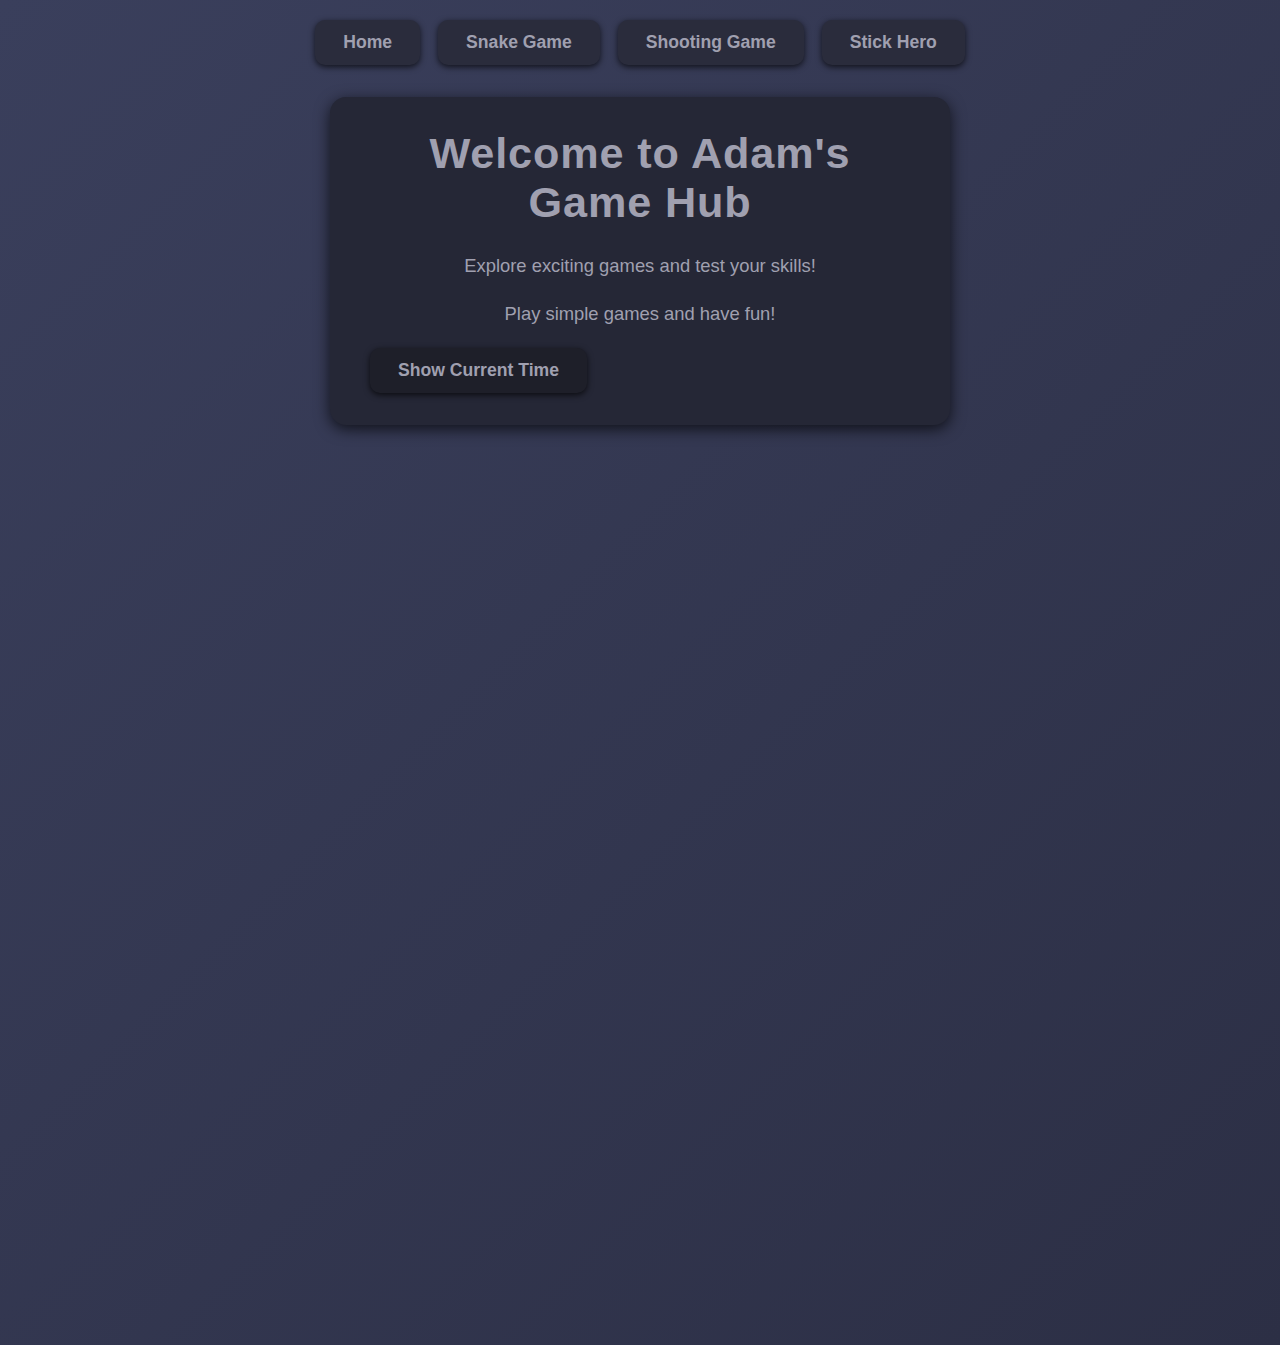
<file: multi-page-website/index.html>
<!DOCTYPE html>
<html lang="en">
<head>
  <meta charset="UTF-8" />
  <meta name="viewport" content="width=device-width, initial-scale=1" />
  <title>Multi-Page Game Website</title>
  <link rel="stylesheet" href="style.css" />
</head>
<body>
  <!-- Navigation Bar -->
  <nav class="navbar">
    <button onclick="goToPage(1)">Home</button>
    <button onclick="goToPage(2)">Snake Game</button>
    <button onclick="goToPage(3)">Shooting Game</button>
    <button onclick="goToPage(4)">Stick Hero</button>
  </nav>

  <!-- Page 1: Home -->
  <div id="page1" class="page active">
    <h1>Welcome to Adam's Game Hub</h1>
    <p>Explore exciting games and test your skills!</p>
    <div class="info-box">
      <p>Play simple games and have fun!</p>
    </div>
    <button class="modern-btn" onclick="showtime()">Show Current Time</button>
  </div>

  <!-- Page 2: Snake Game -->
  <div id="page2" class="page">
    <h1>Snake Game</h1>
    <canvas id="snakeCanvas" width="400" height="400"></canvas>
    <div id="snakeScore">Score: 0</div>
    <div id="snakeGameOverScreen">
      <div id="snakeFinalScore"></div>
      <button id="snakeRestartBtn">Restart</button>
    </div>
  </div>

  <!-- Page 3: Shooting Game -->
  <div id="page3" class="page">
    <h1>Shooting Game</h1>
    <div id="shootingScore">Score: 0</div>
    <div id="shootingGameOverScreen">
      <div id="shootingFinalScore"></div>
      <button id="shootingRestartBtn">Restart</button>
    </div>
    <canvas id="shootingCanvas" width="480" height="640"></canvas>
  </div>

  <!-- Page 4: Stick Hero -->
  <div id="page4" class="page">
    <div class="container">
      <div id="score"></div>
      <canvas id="game"></canvas>
      <div id="introduction">Hold down the mouse to stretch out a stick</div>
      <div id="perfect">DOUBLE SCORE</div>
      <button id="restart">RESTART</button>
    </div>

    <a id="youtube" href="https://youtu.be/eue3UdFvwPo" target="_top">
      <span>See how this game was made</span>
    </a>
    <div id="youtube-card">
      How to create a Stick Hero game with JavaScript and HTML Canvas
    </div>

    <div id="credit">
      Game by
      <a href="https://codepen.io/HunorMarton/pen/xxOMQKg" target="_blank">Hunor Márton Borbély</a>
    </div>
  </div>

  <script src="script.js"></script>
  <script src="snake_game.js"></script>
  <script src="shooting_game.js"></script>
  <script src="stickhero_game.js"></script>
</body>
</html>
</file>
<file: multi-page-website/style.css>
:root {
  --color-primary: #3a3f5c;       
  --color-secondary: #2c2f45;     
  --color-bg: #1e1f29;            
  --color-text: #e0e0e8;          
  --color-text-secondary: #a0a0b0; 
  --color-accent: #4fd1ff;        
  --shadow-light: rgba(255, 255, 255, 0.15);
  --shadow-dark: rgba(0, 0, 0, 0.7);
}

/* Reset */
* {
  box-sizing: border-box;
  margin: 0;
  padding: 0;
}

body {
  font-family: 'Inter', 'Segoe UI', Tahoma, Geneva, Verdana, sans-serif;
  background: linear-gradient(135deg, var(--color-primary), var(--color-secondary));
  color: var(--color-text);
  min-height: 100vh;
  display: flex;
  flex-direction: column;
  align-items: center;
  padding: 20px;
  -webkit-font-smoothing: antialiased;
  -moz-osx-font-smoothing: grayscale;
}

/* Navbar */
.navbar {
  display: flex;
  justify-content: center;
  gap: 18px;
  margin-bottom: 32px;
}

.navbar button {
  background: #2a2c3c;
  border-radius: 10px;
  border: none;
  padding: 12px 28px;
  font-size: 1.1rem;
  font-weight: 600;
  color: var(--color-text-secondary);
  cursor: pointer;
  box-shadow: 0 2px 6px var(--shadow-dark);
  transition: box-shadow 0.25s ease, transform 0.15s ease, color 0.25s ease;
  user-select: none;
}

.navbar button:hover {
  box-shadow: 0 6px 15px var(--color-accent);
  color: var(--color-accent);
  transform: translateY(-3px);
}

.navbar button:active {
  box-shadow: 0 3px 7px var(--shadow-dark);
  transform: translateY(0);
}

/* Page Styling */
.page {
  display: none;
  background: #252736;
  border-radius: 16px;
  box-shadow: 0 4px 15px var(--shadow-dark);
  padding: 32px 40px;
  max-width: 620px;
  width: 100%;
  transition: opacity 0.4s ease, transform 0.3s ease;
  opacity: 0;
  transform: translateY(20px);
  pointer-events: none;
}

.page.active {
  display: block;
  opacity: 1;
  transform: translateY(0);
  pointer-events: auto;
}

/* Headings & Paragraphs */
h1 {
  font-weight: 700;
  font-size: 2.7rem;
  margin-bottom: 24px;
  color: var(--color-text-secondary);
  text-align: center;
  letter-spacing: 0.02em;
}

p {
  font-size: 1.15rem;
  line-height: 1.65;
  color: var(--color-text-secondary);
  margin-bottom: 18px;
  text-align: center;
}

/* Canvas Styling */
canvas {
  background-color: #1b1c26;
  border-radius: 16px;
  box-shadow: inset 2px 2px 6px var(--shadow-light),
              inset -2px -2px 6px var(--shadow-dark);
  display: block;
  margin: 28px auto;
  max-width: 100%;
  height: auto;
  border: none;
}

/* Score container */
#scoreContainer {
  font-weight: 700;
  font-size: 1.4rem;
  color: var(--color-text);
  text-align: center;
  margin-top: 14px;
  user-select: none;
}

/* ===========================
   Unified Game Over & Restart
   =========================== */

/* Game Over Screens */
#shootingGameOverScreen,
#snakeGameOverScreen,
#stickHeroGameOverScreen {
  display: none;
  background: #252736;
  padding: 32px 40px;
  border-radius: 16px;
  color: var(--color-text);
  font-size: 1.25rem;
  text-align: center;
  box-shadow: 0 4px 15px var(--shadow-dark);
  max-width: 620px;
  margin: 0 auto 24px auto;
}

/* Restart Buttons */
#shootingRestartBtn,
#snakeRestartBtn,
#stickHeroRestartBtn {
  background: var(--color-bg);
  border-radius: 10px;
  border: none;
  padding: 12px 28px;
  font-size: 1.1rem;
  font-weight: 600;
  color: var(--color-text-secondary);
  cursor: pointer;
  box-shadow: 0 2px 6px var(--shadow-dark);
  transition: box-shadow 0.25s ease, transform 0.15s ease, color 0.25s ease;
  user-select: none;
  display: inline-block;
  margin-top: 18px;
}

#shootingRestartBtn:hover,
#snakeRestartBtn:hover,
#stickHeroRestartBtn:hover {
  box-shadow: 0 6px 15px var(--color-accent);
  color: var(--color-accent);
  transform: translateY(-3px);
}

#shootingRestartBtn:active,
#snakeRestartBtn:active,
#stickHeroRestartBtn:active {
  box-shadow: 0 3px 7px var(--shadow-dark);
  transform: translateY(0);
}

/* Footer styling */
footer {
  font-size: 0.9rem;
  color: #666;
  margin-top: 36px;
  text-align: center;
  user-select: none;
}

/* Score styles */
#shootingScore, #snakeScore {
  font-family: 'Segoe UI', Tahoma, Geneva, Verdana, sans-serif;
  font-size: 1.6rem;
  font-weight: 700;
  color: var(--color-accent);
  text-shadow: 0 0 10px var(--color-accent);
  user-select: none;
  margin-bottom: 14px;
  text-align: center;
}

/* Modern buttons */
.modern-btn {
  background: var(--color-bg, #2a2c3c);
  border-radius: 10px;
  border: none;
  padding: 12px 28px;
  font-size: 1.1rem;
  font-weight: 600;
  color: var(--color-text-secondary, #a0a0b0);
  cursor: pointer;
  box-shadow: 0 2px 6px var(--shadow-dark, rgba(0, 0, 0, 0.7));
  transition: box-shadow 0.25s ease, transform 0.15s ease, color 0.25s ease;
  user-select: none;
}

.modern-btn:hover {
  box-shadow: 0 6px 15px var(--color-accent, #4fd1ff);
  color: var(--color-accent, #4fd1ff);
  transform: translateY(-3px);
}

.modern-btn:active {
  box-shadow: 0 3px 7px var(--shadow-dark, rgba(0, 0, 0, 0.7));
  transform: translateY(0);
}





/*A_specified_section_for_page4_if_you_want_you_can_make_another_css_file*/

/* ===== PAGE 4 FULLSCREEN STYLE ===== */
#page4.page,
#page4.page ~ body,
#page4.page .main-container,
#page4.page ~ .main-container {
    margin: 0 !important;
    padding: 0 !important;
    width: 100vw !important;
    height: 100vh !important;
    max-width: 100vw !important;
    max-height: 100vh !important;
    overflow: visible !important;
    border-radius: 0 !important;
    box-shadow: none !important;
    display: flex;
    flex-direction: column;
}

#page4 {
    overflow-y: auto;
    height: 100vh;
}


/* Inner container for centering */
#page4 .container {
  width: 100%;
  height: 100%;
  display: flex;
  justify-content: center;
  align-items: center;
  position: relative;
  padding: 0;
  margin: 0;
}

/* Game canvas */
#page4 #game {
  width: 95%;
  max-width: 1200px;
  height: 95%;
  max-height: 95vh;
  display: block;
  margin: 0 auto;
  border-radius: 0;
  background-color: #BBD691; /* matches JS background gradient */
  box-shadow: inset 2px 2px 6px var(--shadow-light),
              inset -2px -2px 6px var(--shadow-dark);
}

/* Score display */
#page4 #score {
  position: absolute;
  top: 20px;
  right: 30px;
  font-size: 2em;
  font-weight: 900;
  color: var(--color-accent, #ffcc00);
  z-index: 10;
  user-select: none;
}

/* Introduction text */
#page4 #introduction {
  position: absolute;
  top: 40%;
  width: 250px;
  font-weight: 600;
  font-size: 1em;
  text-align: center;
  cursor: pointer;
  transition: opacity 0.3s ease;
  z-index: 10;
  color: white;
}

/* Restart button */
#page4 #restart {
  position: absolute;
  width: 120px;
  height: 120px;
  border-radius: 50%;
  background-color: red;
  color: white;
  font-size: 1.2em;
  font-weight: 700;
  border: none;
  cursor: pointer;
  display: none;
  z-index: 10;
  top: 50%;
  left: 50%;
  transform: translate(-50%, -50%);
}

/* Perfect hit text */
#page4 #perfect {
  position: absolute;
  top: 25%;
  width: 100%;
  font-size: 2em;
  font-weight: 700;
  color: #ff0000;
  text-align: center;
  opacity: 0;
  transition: opacity 0.3s ease;
  z-index: 10;
}

/* Optional YouTube and credit elements */
#page4 #youtube,
#page4 #youtube-card {
  display: none;
  position: absolute;
  z-index: 10;
}

@media (min-height: 425px) {
  #page4 #youtube {
    bottom: 20px;
    left: 20px;
    width: 100px;
    height: 70px;
    background: red;
    border-radius: 50% / 11%;
    transform: scale(0.8);
    transition: transform 0.5s;
    display: block;
  }

  #page4 #youtube:hover,
  #page4 #youtube:focus {
    transform: scale(0.9);
  }

  #page4 #youtube::before {
    content: "";
    position: absolute;
    top: 7.5%;
    left: -6%;
    width: 112%;
    height: 85%;
    background: red;
    border-radius: 9% / 50%;
  }

  #page4 #youtube::after {
    content: "";
    position: absolute;
    top: 20px;
    left: 40px;
    border: 15px solid transparent;
    border-left: 30px solid white;
  }

  #page4 #youtube span {
    font-size: 0;
    position: absolute;
    width: 0;
    height: 0;
    overflow: visible;
  }

  #page4 #youtube:hover + #youtube-card {
    display: block;
    bottom: 12px;
    left: 10px;
    padding: 25px 25px 25px 130px;
    width: 300px;
    background-color: white;
  }
}

/* Credit text */
#page4 #credit {
  position: absolute;
  bottom: 10px;
  left: 10px;
  color: var(--color-text-secondary, #aaa);
  font-size: 0.9em;
  user-select: none;
  z-index: 10;
}

#page4 #credit a {
  color: var(--color-accent, #ffcc00);
  text-decoration: none;
}

#page4 #credit a:hover {
  text-decoration: underline;
}
</file>
